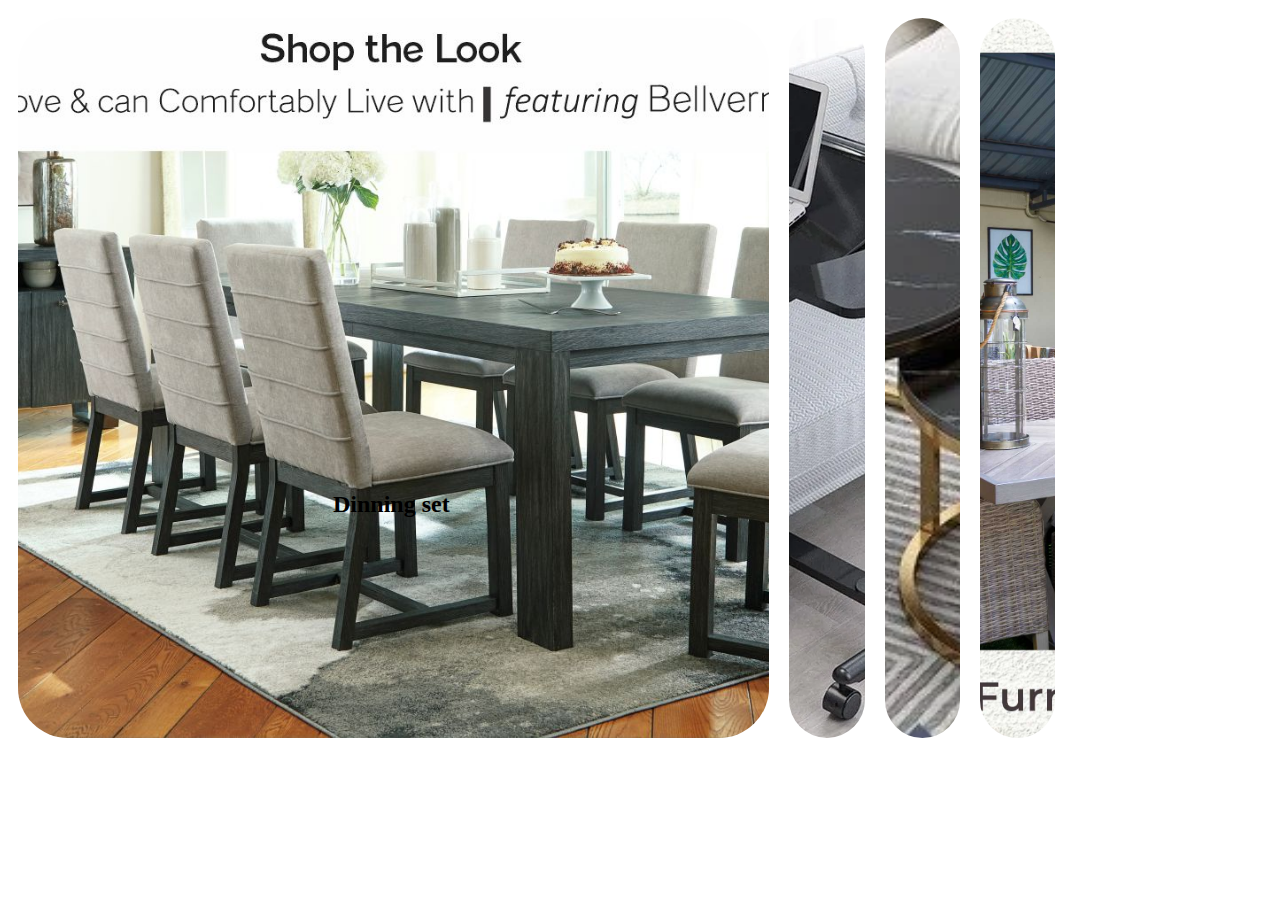
<file: index-1.html>
<!DOCTYPE html>
<html lang="en">
<head>
    <meta charset="UTF-8">
    <meta http-equiv="X-UA-Compatible" content="IE=edge">
    <meta name="viewport" content="width=device-width, initial-scale=1.0">
    <title>Furnitures</title>
    <link rel="stylesheet" href="./style1.css">
</head>
<body>
    <div class="container">
            <div class="panel active" id="image-1">
            <h2>Dinning set</h2>
        </div>
        <div class="panel" id="image-2">
            <h2>Laptop table stand</h2>
        </div>
        <div class="panel" id="image-3">
            <h2>coffee table</h2>
        </div>
        <div class="panel" id="image-4">
            <h2>lively room</h2>
        </div>
        <div class="panel" id="image-5">
            <h2>Mountains- Clouds</h2>
        </div>
    </div>
    <script src="main.js"></script>
</body>
</html>
</file>
<file: style1.css>
body{
    display:list-item;
    align-items:flex-start;
    height: 100vh;
    width: 50vh;
    justify-content: center;
}
.panel{
    height: 80vh;
    margin: 10px;
    border-radius: 50px;
    background-size: cover;
    background-position: center;
    background-repeat: no-repeat;
    flex: 0.5;
    color:black;
    position: relative;
    cursor: pointer;
    transition: all 1000ms ease-in;
}
.panel.active{
    flex: 5;
}
.panel.active h2{
    opacity: 1;
    transition:opacity 1s ease-in;

}

.panel h2{
    position:absolute;
    bottom: 200px;
    padding-left: 300px;
    left: 15px;
    opacity: 0;
}
.container{
    display: flex;
    width: 90vw;
}
#image-1{
    background-image: url(./q-1.webp);}
#image-2{
    background-image: url(./Adjustable-Heavy-Duty-or-Medical-Tilt-Top-Overbed-Table.webp);
}
#image-3{
    background-image: url(./IMG-20210917-WA0020.webp);
}
#image-4{
    background-image: url(./patio\ page.jpg);

}
#image-1{
    background-image: url(./bellvern\ banner.jpg);
}
</file>
